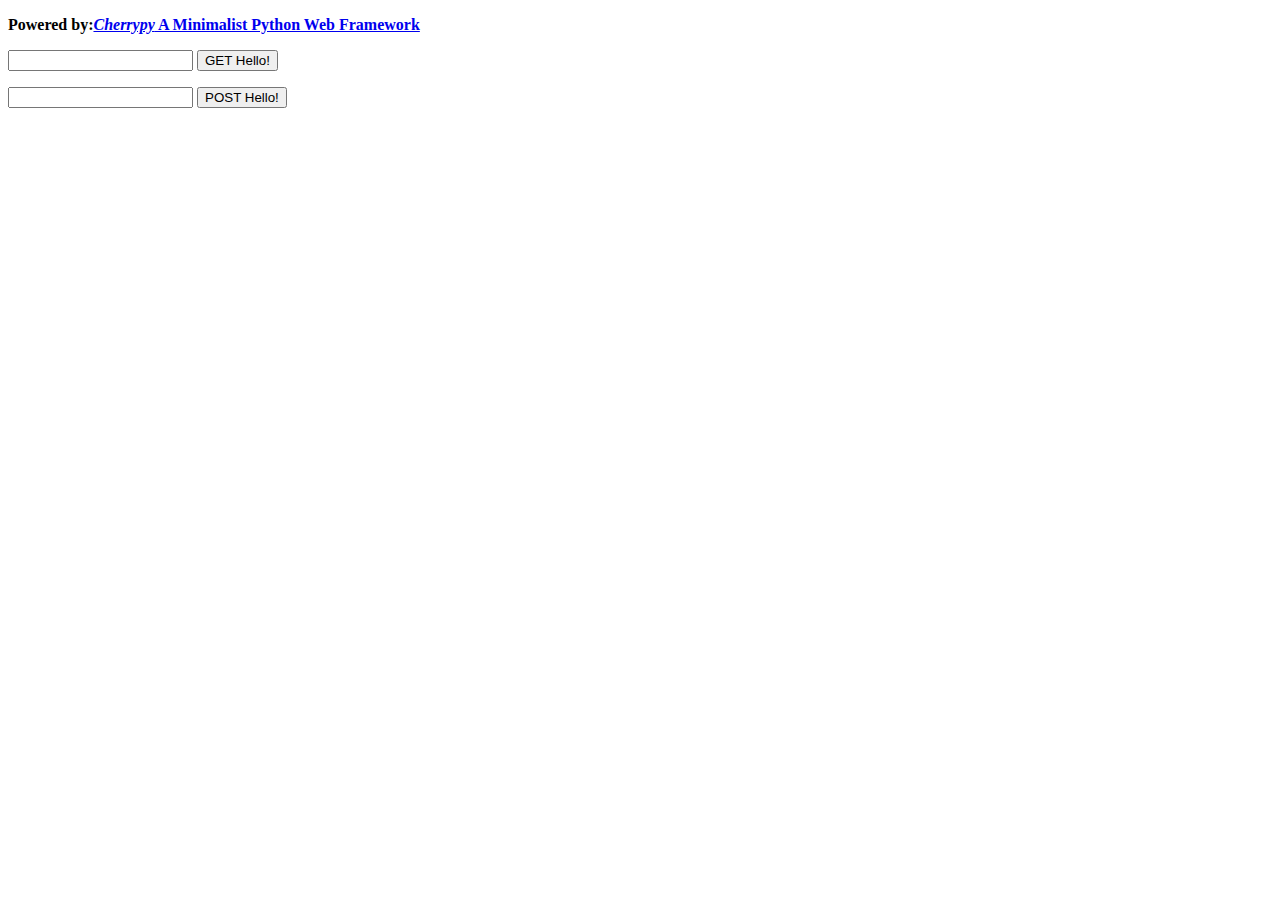
<file: maxmin.html>
<!DOCTYPE html>
<html>
  <head>
    <title>Example of GET and POST</title>
  </head>
  <body>

  <p><strong>Powered by:<a href="http://cherrypy.org/"><em>Cherrypy</em> A Minimalist Python Web Framework</a></p>
	<p>
		<form method="get" action="get_hello">
		  <input type="text" value="" name="get_name" />
		  <button type="submit">GET Hello!</button>
		</form>
		</p><p>
		<form method="post" action="post_hello">
		  <input type="text" value="" name="post_name"/>
		  <button type="submit">POST Hello!</button>
		</form> 

</body>
</html>
</file>
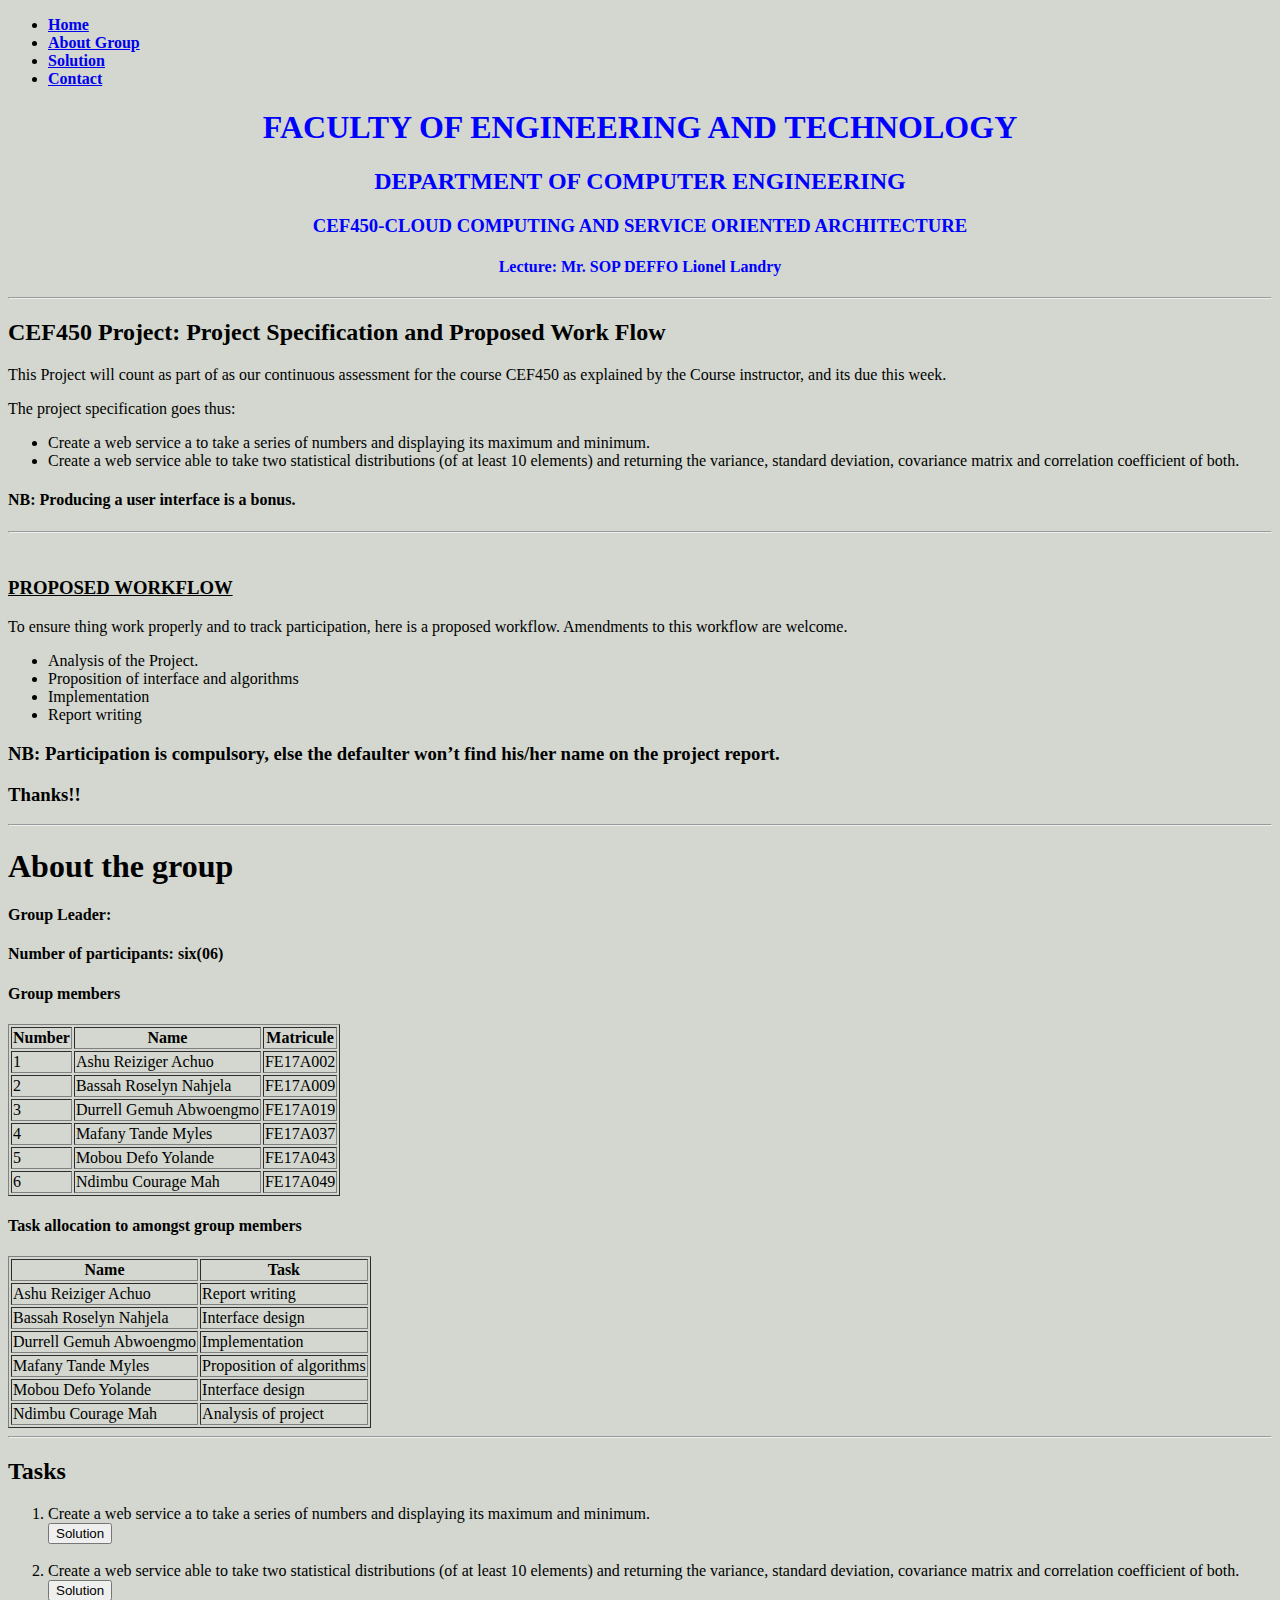
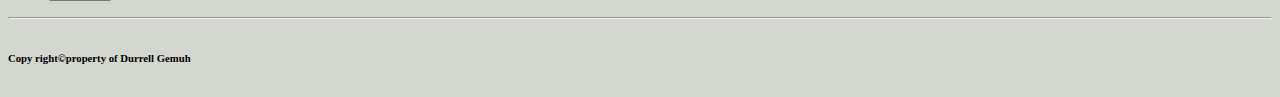
<file: playground.html>
<!DOCTYPE html>
<html>

<head>
    <title>CEF450: Project</title>
    <!-- <link rel="stylesheet" type="text/css" href="stylesheet.css"> -->
    <style type="text/css" >
        
            body{
                background: #D3D7CF;
            }
            .navbar{font-weight: bold;}
            .navbar:hover{color: #151814; background-color: #DFFFD6; text-transform: uppercase; font-weight: normal;}
            .a:active{background-color:red;}
            .header{text-align: center; color: blue;}
            .foot{display: flex; text-align: right;}
        </style>
</head>

<body>
    <nav class="navbar">
        <ul>
        <li><a href="#">Home</a></li>
        <li><a href="#About">About Group</a></li>
        <li><a href="#">Solution</a></li>
        <li><a href="#">Contact</a></li>
        </ul>
        </nav>
	<div class="header">
		<h1>FACULTY OF ENGINEERING AND TECHNOLOGY</h1>
		<h2>DEPARTMENT OF COMPUTER ENGINEERING</h2>
        <h3>CEF450-CLOUD COMPUTING AND SERVICE ORIENTED ARCHITECTURE</h3>
        <h4>Lecture: Mr. SOP DEFFO Lionel Landry</h4>
	</div>
	<hr>
	<h2 class="project">CEF450 Project: Project Specification and Proposed Work Flow</h2>
	<p>This Project will count as part of as our continuous assessment for the course CEF450 as explained by
		the Course instructor, and its due this week.</p>
	<p>The project specification goes thus:</p>
	<ul>
		<li>Create a web service a to take a series of numbers and displaying its maximum and minimum.</li>
		<li>Create a web service able to take two statistical distributions (of at least 10 elements) and
			returning the variance, standard deviation, covariance matrix and correlation coefficient of both.</li>
	</ul>
    <h4><strong>NB: Producing a user interface is a bonus.</strong></h4>
    <hr>
	<br>
	<h3><u>PROPOSED WORKFLOW</u></h3>
	<p>To ensure thing work properly and to track participation, here is a proposed workflow. Amendments to
		this workflow are welcome.</p>
	<ul>
		<li>Analysis of the Project.</li>
		<li>Proposition of interface and algorithms</li>
		<li>Implementation</li>
		<li>Report writing</li>
	</ul>
	<h3><strong>NB: Participation is compulsory, else the defaulter won’t find his/her name on the project
			report.</strong></h3>
	<h3><strong>Thanks!!</strong></h3>
    <hr>
    <div class="About">
        <h1>About the group</h1>
    <h4>Group Leader: </h4>
    <h4>Number of participants: six(06)</h3>
    <h4>Group members</h4>
    <table border="1" class="dataframe">
        <thead>
          <tr style="text-align: center;">
           <th>Number</th>
            <th>Name</th>
            <th>Matricule</th>
          </tr>
        </thead>
        <tbody>
          <tr>
            <td>1</td>
            <td>Ashu Reiziger Achuo</td>
            <td>FE17A002</td>
          </tr>
          <tr>
            <td>2</td>
            <td>Bassah Roselyn Nahjela</td>
            <td>FE17A009</td>
          </tr>
          <tr>
            <td>3</td>
            <td>Durrell Gemuh Abwoengmo</td>
            <td>FE17A019</td>
          </tr>
          <tr>
            <td>4</td>
            <td>Mafany Tande Myles</td>
            <td>FE17A037</td>
          </tr>
          <tr>
            <td>5</td>
            <td>Mobou Defo Yolande</td>
            <td>FE17A043</td>
          </tr>
          <tr>
            <td>6</td>
            <td>Ndimbu Courage Mah</td>
            <td>FE17A049</td>
          </tr>
         
        </tbody>
      </table>
      <h4>Task allocation to amongst group members</h4>
      <table border="1" class="dataframe">
        <thead>
          <tr style="text-align: center;">
            <th>Name</th>
            <th>Task</th>
          </tr>
        </thead>
        <tbody>
          <tr>
            <td>Ashu Reiziger Achuo</td>
            <td>Report writing</td>
          </tr>
          <tr>
            <td>Bassah Roselyn Nahjela</td>
            <td>Interface design</td>
          </tr>
          <tr>
            <td>Durrell Gemuh Abwoengmo</td>
            <td>Implementation</td>
          </tr>
          <tr>
            <td>Mafany Tande Myles</td>
            <td>Proposition of algorithms</td>
          </tr>
          <tr>
            <td>Mobou Defo Yolande</td>
            <td>Interface design</td>
          </tr>
          <tr>
            <td>Ndimbu Courage Mah</td>
            <td>Analysis of project</td>
          </tr>
         
        </tbody>
      </table>
    </div>
    <hr>
	<h2>Tasks</h2>
	<ol>
		<li>Create a web service a to take a series of numbers and displaying its maximum and minimum.</li> 
		<a href="./index.html" ><button type="button" >Solution</button> </a><br>

        <br>
		<li>Create a web service able to take two statistical distributions (of at least 10 elements) and
			returning the variance, standard deviation, covariance matrix and correlation coefficient of both.</li>
		<a href="../question2.html" ><button type="button" >Solution</button> </a>
    </ol>
    <hr>
  <div class="foot"><h6>Copy right</h6> <h6>&copy;</h6> <h6>property of Durrell Gemuh</h6></div>
</body>

</html>
</file>
<file: stylesheet.css>
body{
	background-color:#CAE6EB;
}
.header
{
	display: block;
	color: orangered;
	text-align: center;
}
</file>
